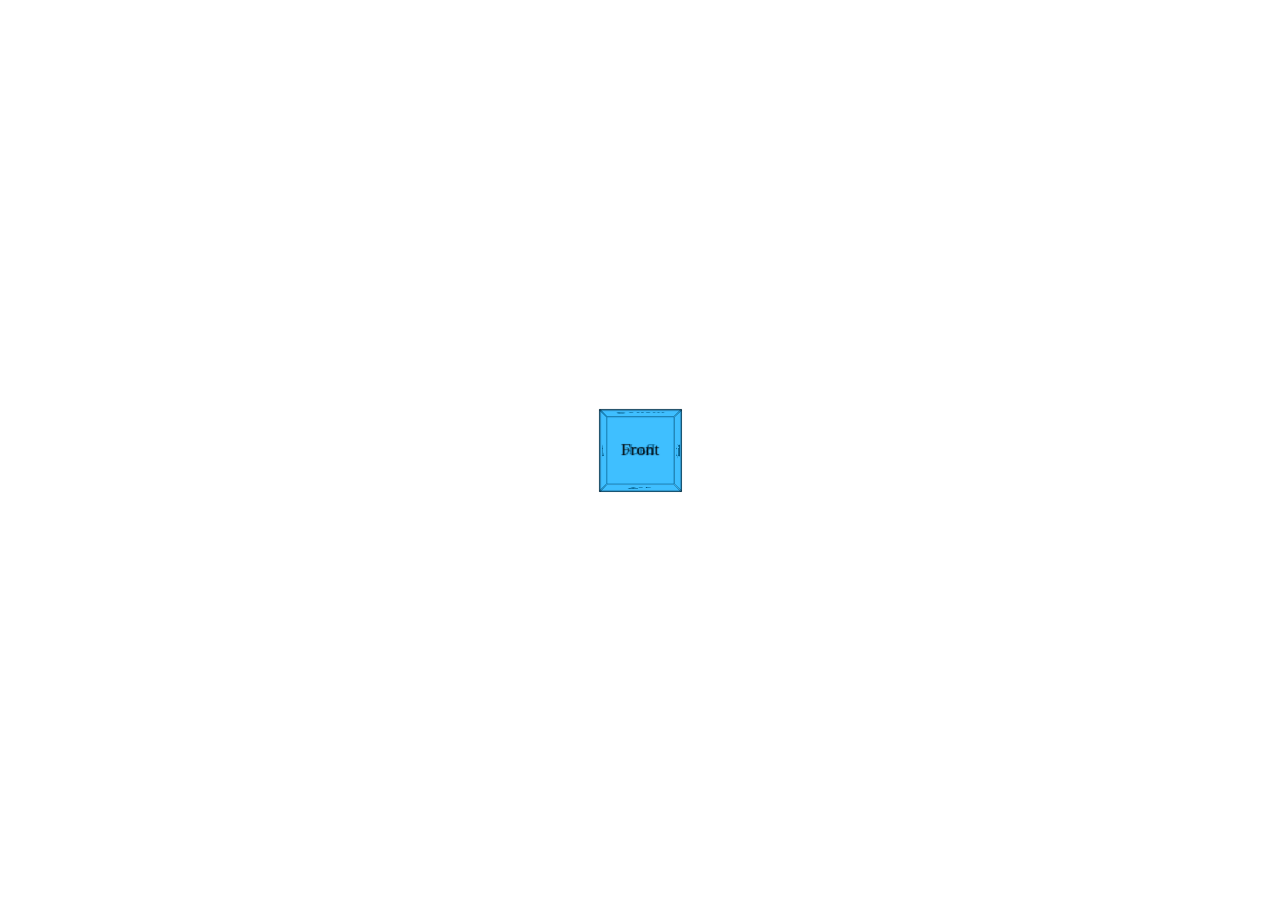
<file: 3d-cube/index.html>
<!DOCTYPE html>
<html lang="en">
  <head>
    <meta charset="UTF-8" />
    <meta name="viewport" content="width=device-width, initial-scale=1.0" />
    <meta http-equiv="X-UA-Compatible" content="ie=edge" />
    <link rel="stylesheet" href="styles.css" />
    <title>Cube</title>
  </head>
  <body>
    <div class="cube">
      <div class="side front">Front</div>
      <div class="side left">Left</div>
      <div class="side right">Right</div>
      <div class="side back">Back</div>
      <div class="side top">Top</div>
      <div class="side bottom">Bottom</div>
    </div>
  </body>
</html>
</file>
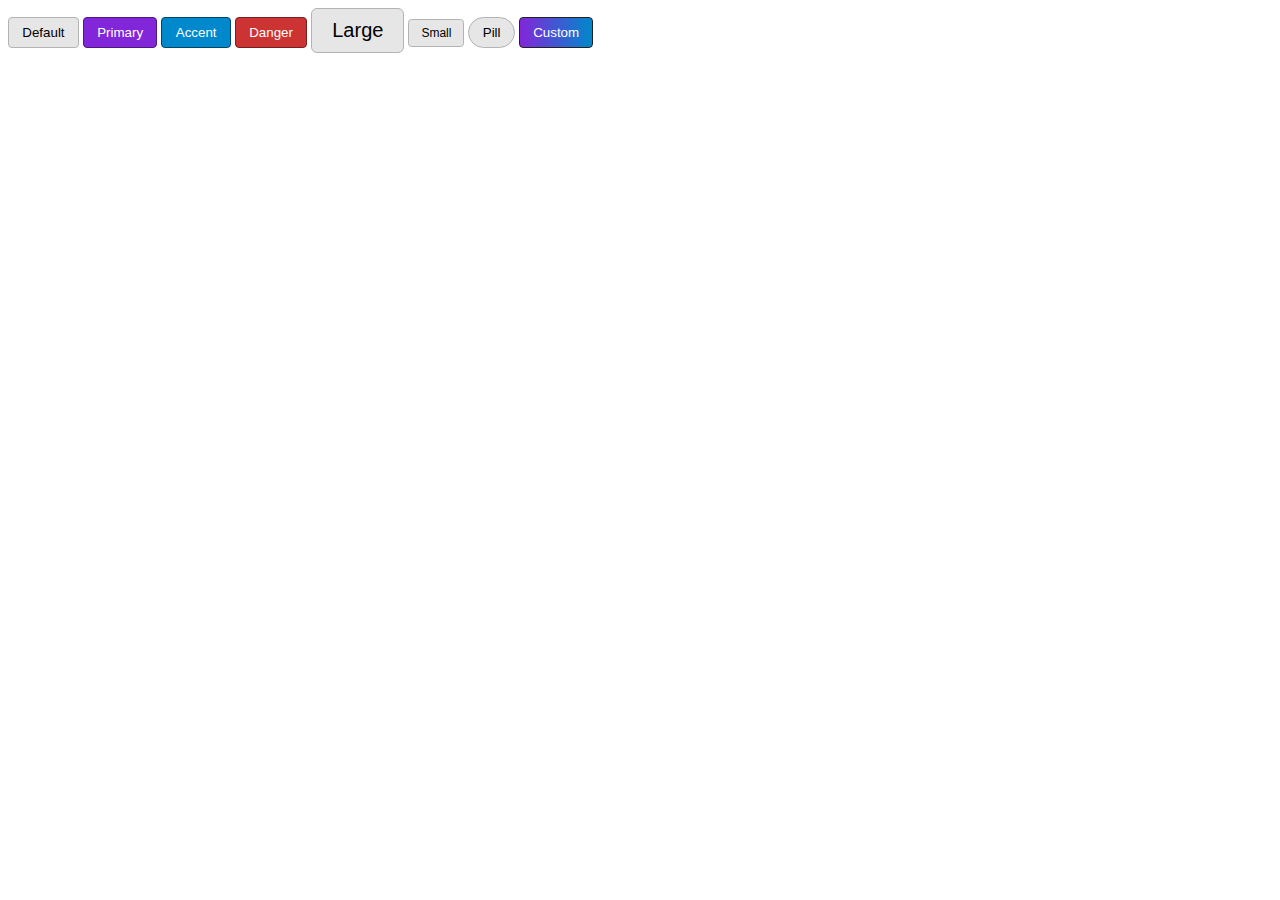
<file: btn-lib-adv/index.html>
<!DOCTYPE html>
<html lang="en">
  <head>
    <meta charset="UTF-8" />
    <meta name="viewport" content="width=device-width, initial-scale=1.0" />
    <meta http-equiv="X-UA-Compatible" content="ie=edge" />
    <link rel="stylesheet" href="styles.css" />
    <title>Button Library</title>
  </head>
  <body>
    <button class="btn">Default</button>
    <button class="btn btn-primary">Primary</button>
    <button class="btn btn-accent">Accent</button>
    <button class="btn btn-danger">Danger</button>
    <button class="btn btn-large">Large</button>
    <button class="btn btn-small">Small</button>
    <button class="btn btn-pill">Pill</button>
    <button class="btn btn-custom">Custom</button>
  </body>
</html>
</file>
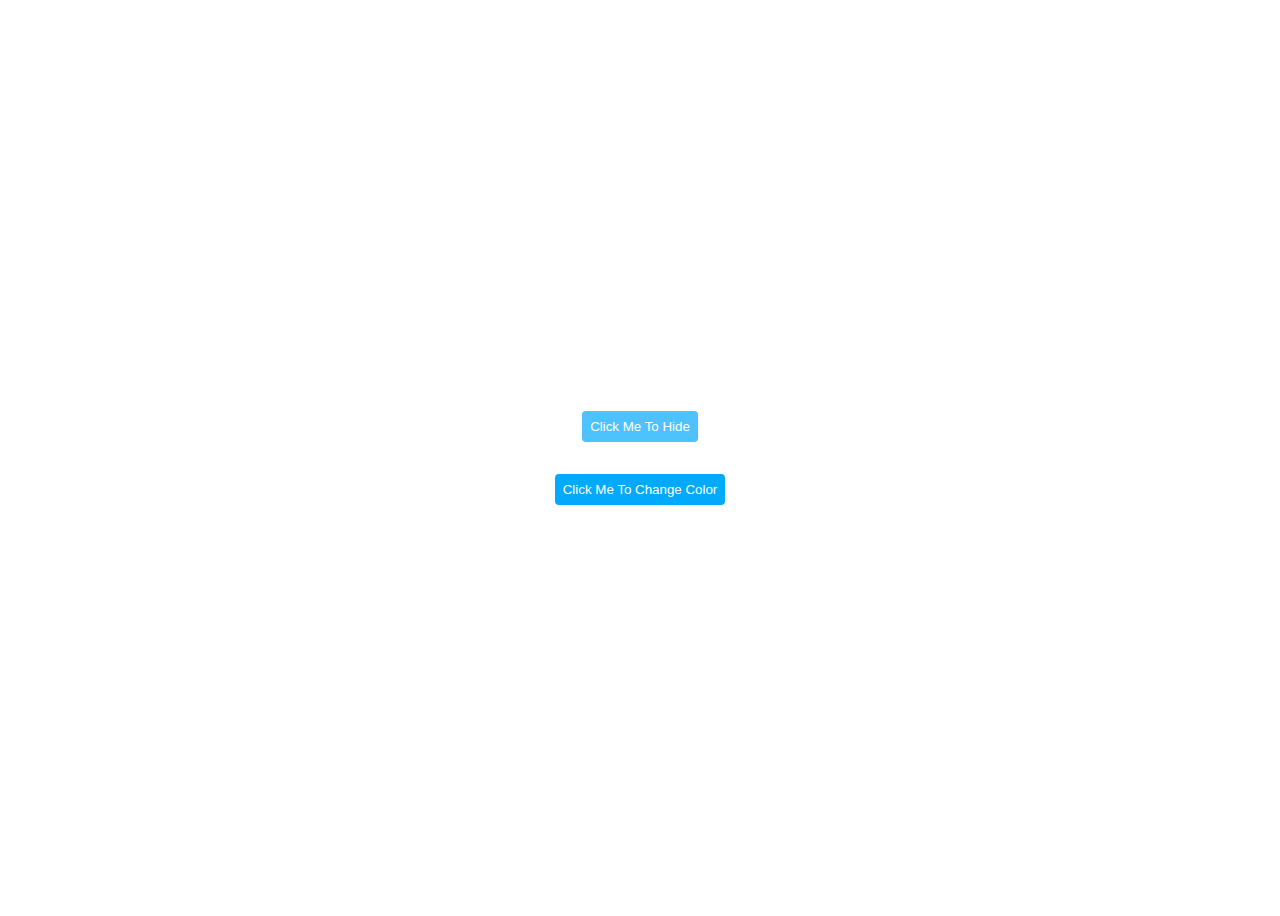
<file: button-transition/index.html>
<!DOCTYPE html>
<html lang="en">
  <head>
    <meta charset="UTF-8" />
    <meta name="viewport" content="width=device-width, initial-scale=1.0" />
    <meta http-equiv="X-UA-Compatible" content="ie=edge" />
    <link rel="stylesheet" href="styles.css" />
    <title>Button Animations</title>
  </head>
  <body class="body">
    <button class="btn btn-hide">Click Me To Hide</button>
    <button class="btn btn-color">Click Me To Change Color</button>
  </body>
</html>
</file>
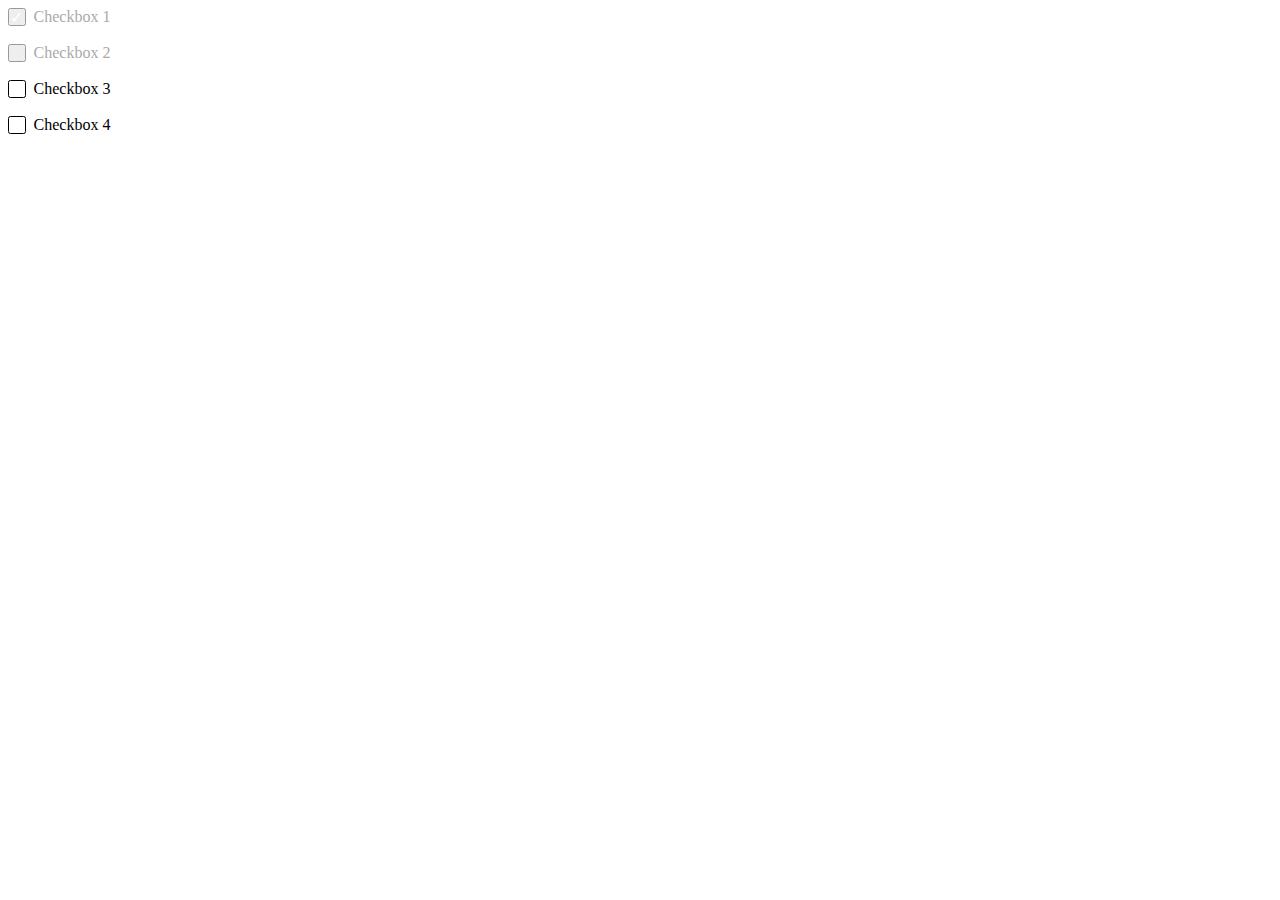
<file: custom-checkbox/index.html>
<!DOCTYPE html>
<html lang="en">
  <head>
    <meta charset="UTF-8" />
    <meta name="viewport" content="width=device-width, initial-scale=1.0" />
    <meta http-equiv="X-UA-Compatible" content="ie=edge" />
    <link rel="stylesheet" href="styles.css" />
    <title>Custom Checkbox</title>
  </head>
  <body>
    <input class="custom-checkbox" type="checkbox" id="cb1" disabled checked />
    <label for="cb1">Checkbox 1</label>
    <br />
    <input class="custom-checkbox" type="checkbox" id="cb2" disabled />
    <label for="cb2">Checkbox 2</label>
    <br />
    <input class="custom-checkbox" type="checkbox" id="cb3" />
    <label for="cb3">Checkbox 3</label>
    <br />
    <input class="custom-checkbox" type="checkbox" id="cb4" />
    <label for="cb4">Checkbox 4</label>
  </body>
</html>
</file>
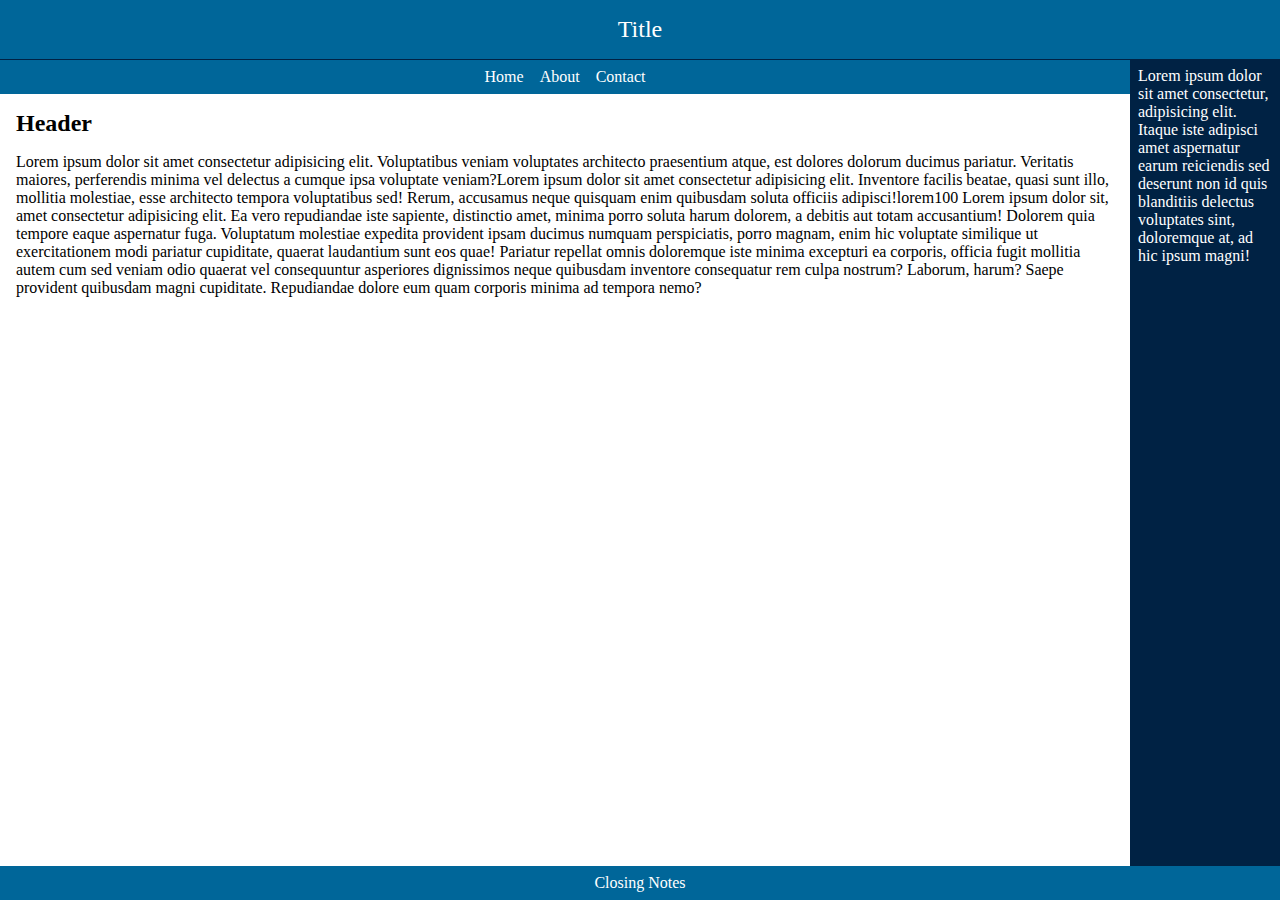
<file: home-page/index.html>
<!DOCTYPE html>
<html lang="en">
  <head>
    <meta charset="UTF-8" />
    <meta http-equiv="X-UA-Compatible" content="IE=edge" />
    <meta name="viewport" content="width=device-width, initial-scale=1.0" />
    <link rel="stylesheet" href="index.css" />
    <title>Document</title>
  </head>
  <body class="grid-container">
    <header class="header">Title</header>
    <nav class="nav-bar">
      <ul class="nav-list">
        <li>Home</li>
        <li>About</li>
        <li>Contact</li>
      </ul>
    </nav>
    <main class="content">
      <article>
        <h2>Header</h2>
        <p>
          Lorem ipsum dolor sit amet consectetur adipisicing elit. Voluptatibus veniam voluptates architecto praesentium
          atque, est dolores dolorum ducimus pariatur. Veritatis maiores, perferendis minima vel delectus a cumque ipsa
          voluptate veniam?Lorem ipsum dolor sit amet consectetur adipisicing elit. Inventore facilis beatae, quasi sunt
          illo, mollitia molestiae, esse architecto tempora voluptatibus sed! Rerum, accusamus neque quisquam enim
          quibusdam soluta officiis adipisci!lorem100 Lorem ipsum dolor sit, amet consectetur adipisicing elit. Ea vero
          repudiandae iste sapiente, distinctio amet, minima porro soluta harum dolorem, a debitis aut totam
          accusantium! Dolorem quia tempore eaque aspernatur fuga. Voluptatum molestiae expedita provident ipsam ducimus
          numquam perspiciatis, porro magnam, enim hic voluptate similique ut exercitationem modi pariatur cupiditate,
          quaerat laudantium sunt eos quae! Pariatur repellat omnis doloremque iste minima excepturi ea corporis,
          officia fugit mollitia autem cum sed veniam odio quaerat vel consequuntur asperiores dignissimos neque
          quibusdam inventore consequatur rem culpa nostrum? Laborum, harum? Saepe provident quibusdam magni cupiditate.
          Repudiandae dolore eum quam corporis minima ad tempora nemo?
        </p>
      </article>
    </main>
    <aside class="sidebar">
      Lorem ipsum dolor sit amet consectetur, adipisicing elit. Itaque iste adipisci amet aspernatur earum reiciendis
      sed deserunt non id quis blanditiis delectus voluptates sint, doloremque at, ad hic ipsum magni!
    </aside>
    <footer class="footer">Closing Notes</footer>
  </body>
</html>
</file>
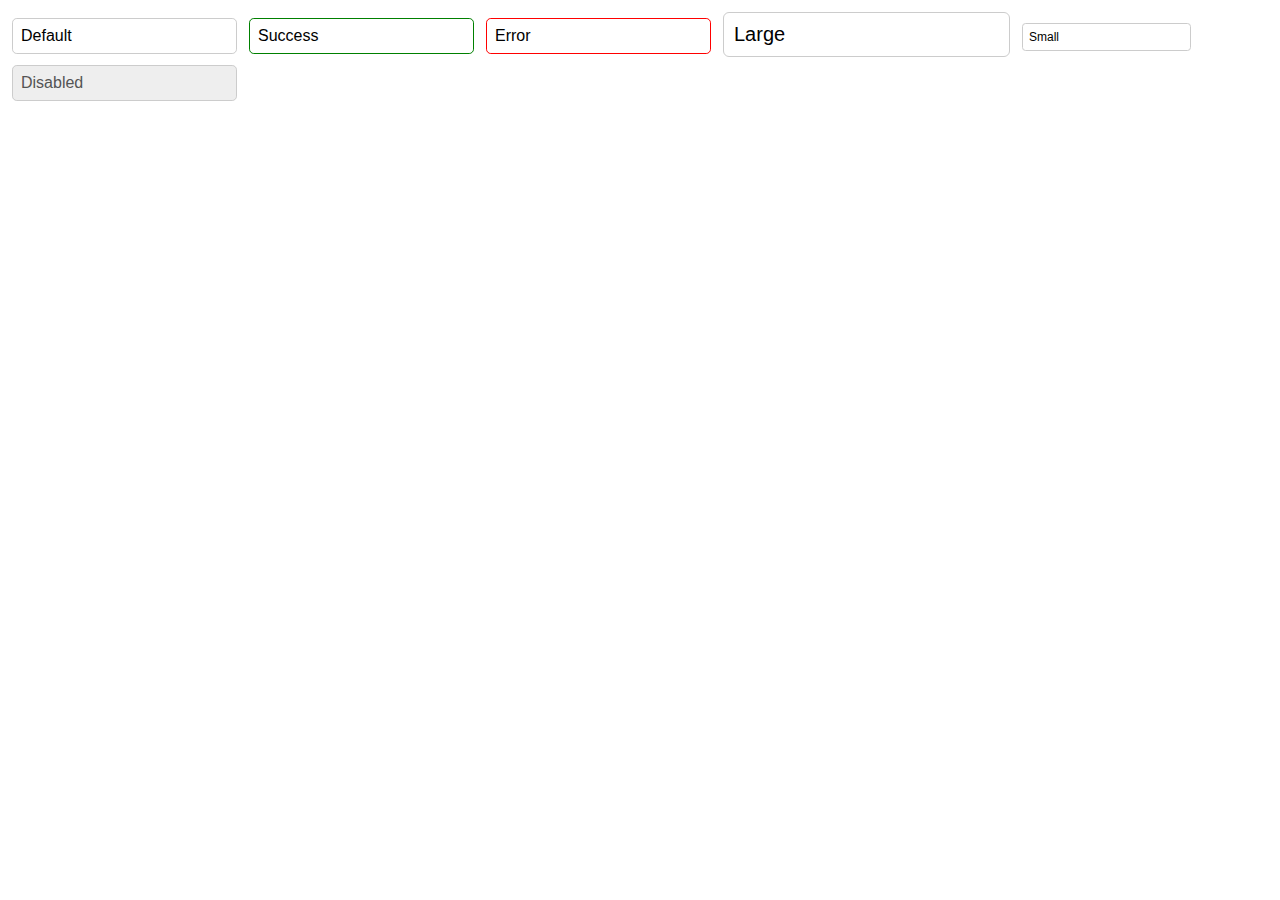
<file: input-component-library/index.html>
<!DOCTYPE html>
<html lang="en">
  <head>
    <meta charset="UTF-8" />
    <meta name="viewport" content="width=device-width, initial-scale=1.0" />
    <meta http-equiv="X-UA-Compatible" content="ie=edge" />
    <link rel="stylesheet" href="styles.css" />
    <title>Input Library</title>
  </head>
  <body>
    <input type="text" value="Default" class="input" />
    <input type="text" value="Success" class="input input-success" />
    <input type="text" value="Error" class="input input-error" />
    <input type="text" value="Large" class="input input-large" />
    <input type="text" value="Small" class="input input-small" />
    <input type="text" value="Disabled" disabled class="input" />
  </body>
</html>
</file>
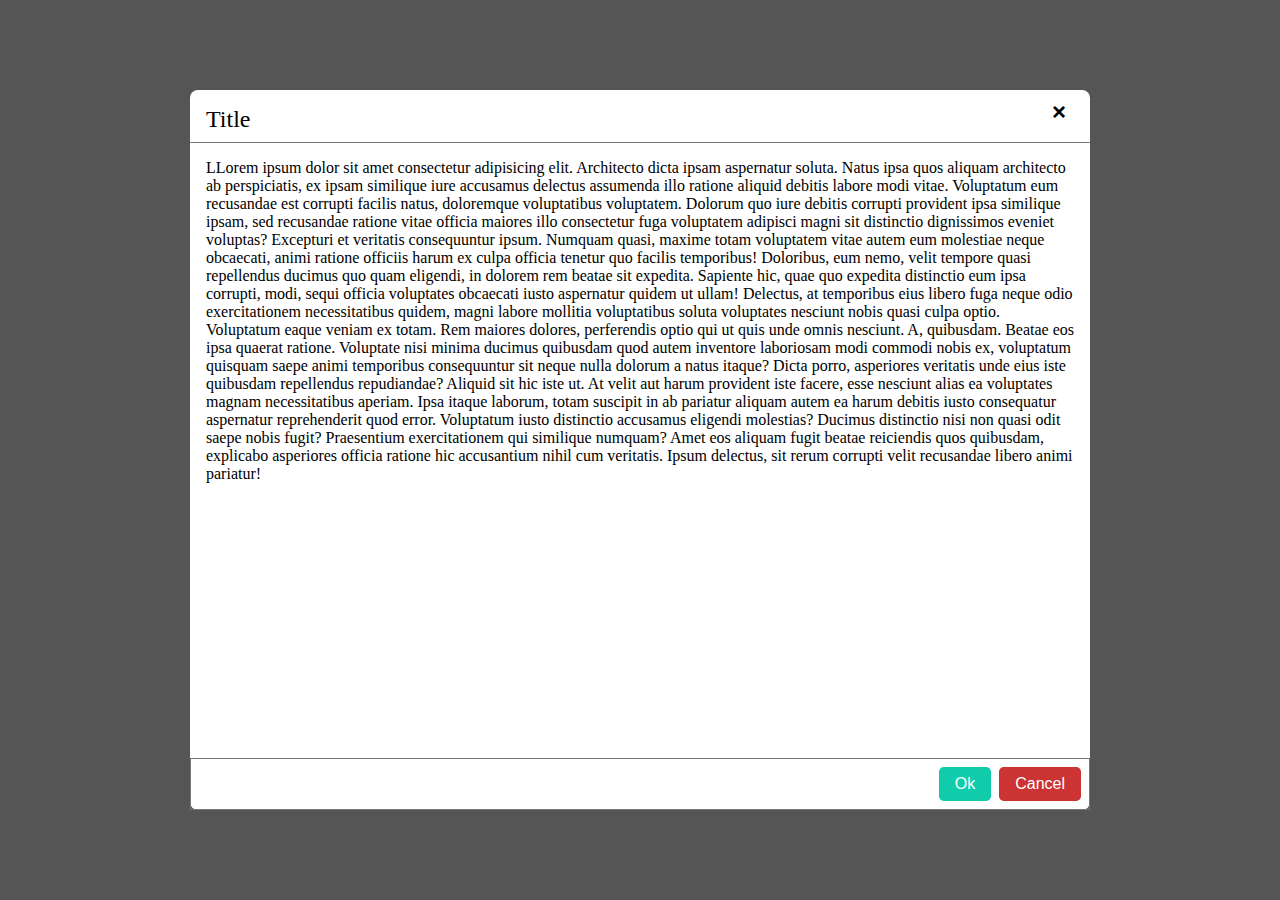
<file: modal/index.html>
<!DOCTYPE html>
<html lang="en">
  <head>
    <meta charset="UTF-8" />
    <meta name="viewport" content="width=device-width, initial-scale=1.0" />
    <meta http-equiv="X-UA-Compatible" content="ie=edge" />
    <link rel="stylesheet" href="styles.css" />
    <title>Modal</title>
  </head>
  <body>
    <div class="modal">
      <div class="header">
        <span class="title">Title</span>
        <button class="close-button">&times;</button>
      </div>
      <div class="body">
        LLorem ipsum dolor sit amet consectetur adipisicing elit. Architecto dicta ipsam aspernatur soluta. Natus ipsa
        quos aliquam architecto ab perspiciatis, ex ipsam similique iure accusamus delectus assumenda illo ratione
        aliquid debitis labore modi vitae. Voluptatum eum recusandae est corrupti facilis natus, doloremque voluptatibus
        voluptatem. Dolorum quo iure debitis corrupti provident ipsa similique ipsam, sed recusandae ratione vitae
        officia maiores illo consectetur fuga voluptatem adipisci magni sit distinctio dignissimos eveniet voluptas?
        Excepturi et veritatis consequuntur ipsum. Numquam quasi, maxime totam voluptatem vitae autem eum molestiae
        neque obcaecati, animi ratione officiis harum ex culpa officia tenetur quo facilis temporibus! Doloribus, eum
        nemo, velit tempore quasi repellendus ducimus quo quam eligendi, in dolorem rem beatae sit expedita. Sapiente
        hic, quae quo expedita distinctio eum ipsa corrupti, modi, sequi officia voluptates obcaecati iusto aspernatur
        quidem ut ullam! Delectus, at temporibus eius libero fuga neque odio exercitationem necessitatibus quidem, magni
        labore mollitia voluptatibus soluta voluptates nesciunt nobis quasi culpa optio. Voluptatum eaque veniam ex
        totam. Rem maiores dolores, perferendis optio qui ut quis unde omnis nesciunt. A, quibusdam. Beatae eos ipsa
        quaerat ratione. Voluptate nisi minima ducimus quibusdam quod autem inventore laboriosam modi commodi nobis ex,
        voluptatum quisquam saepe animi temporibus consequuntur sit neque nulla dolorum a natus itaque? Dicta porro,
        asperiores veritatis unde eius iste quibusdam repellendus repudiandae? Aliquid sit hic iste ut. At velit aut
        harum provident iste facere, esse nesciunt alias ea voluptates magnam necessitatibus aperiam. Ipsa itaque
        laborum, totam suscipit in ab pariatur aliquam autem ea harum debitis iusto consequatur aspernatur reprehenderit
        quod error. Voluptatum iusto distinctio accusamus eligendi molestias? Ducimus distinctio nisi non quasi odit
        saepe nobis fugit? Praesentium exercitationem qui similique numquam? Amet eos aliquam fugit beatae reiciendis
        quos quibusdam, explicabo asperiores officia ratione hic accusantium nihil cum veritatis. Ipsum delectus, sit
        rerum corrupti velit recusandae libero animi pariatur!
      </div>
      <div class="footer">
        <button class="btn btn-primary">Ok</button>
        <button class="btn btn-danger">Cancel</button>
      </div>
    </div>
  </body>
</html>
</file>
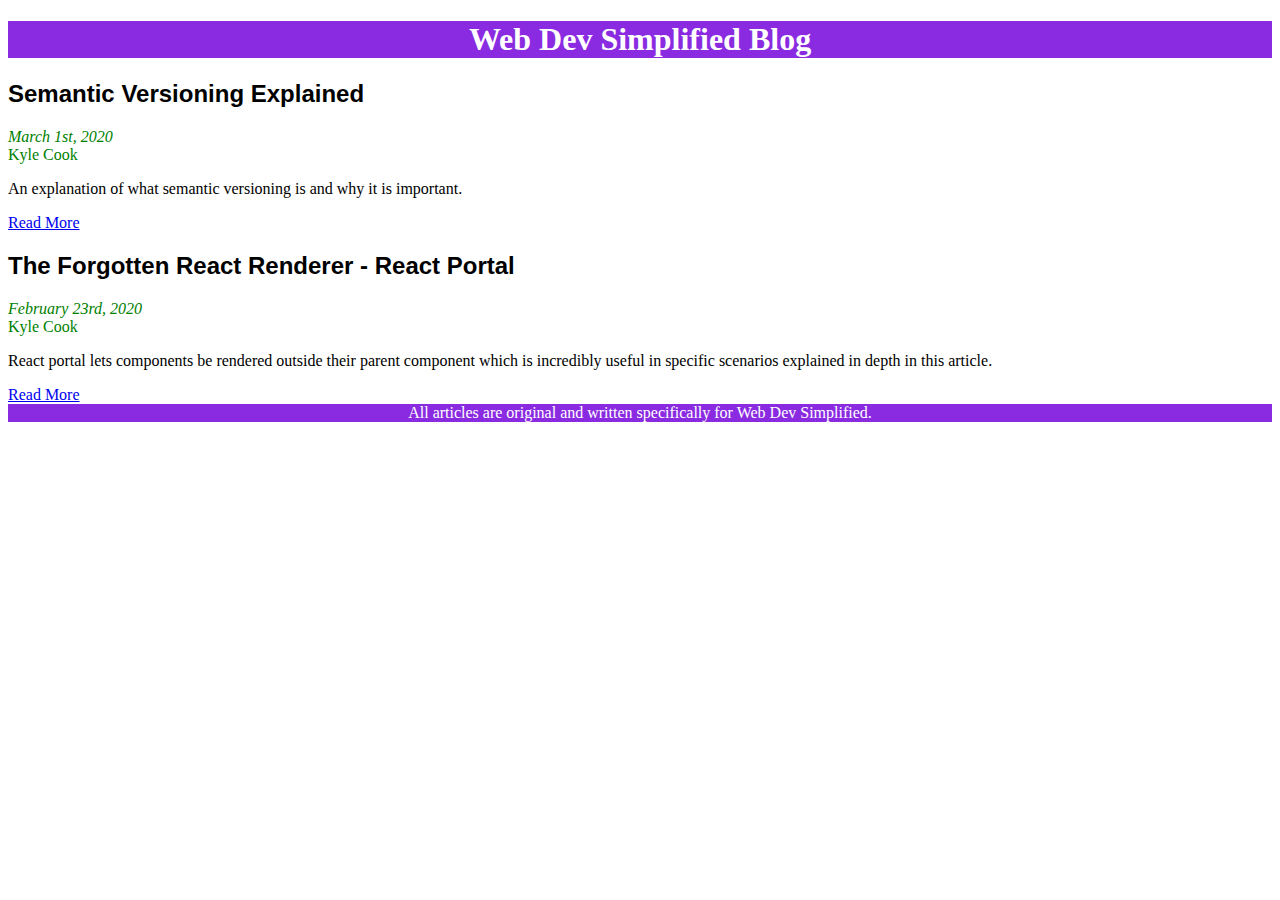
<file: simple-blog/index.html>
<!DOCTYPE html>
<html lang="en">
  <head>
    <meta charset="UTF-8" />
    <meta name="viewport" content="width=device-width, initial-scale=1.0" />
    <meta http-equiv="X-UA-Compatible" content="ie=edge" />
    <link rel="stylesheet" href="style.css" />
    <title>Web Dev Simplified - Blog</title>
  </head>
  <body>
    <header>
      <h1 class="header-text">Web Dev Simplified Blog</h1>
    </header>
    <main>
      <section>
        <article>
          <h2 class="article-title">Semantic Versioning Explained</h2>
          <div class="article-date">March 1st, 2020</div>
          <div class="article-author">Kyle Cook</div>
          <p>An explanation of what semantic versioning is and why it is important.</p>
          <a href="#">Read More</a>
        </article>
        <article>
          <h2 class="article-title">The Forgotten React Renderer - React Portal</h2>
          <div class="article-date">February 23rd, 2020</div>
          <div class="article-author">Kyle Cook</div>
          <p>
            React portal lets components be rendered outside their parent component which is incredibly useful in
            specific scenarios explained in depth in this article.
          </p>
          <a href="#">Read More</a>
        </article>
      </section>
    </main>
    <footer id="footer">All articles are original and written specifically for Web Dev Simplified.</footer>
  </body>
</html>
</file>
<file: 3d-cube/styles.css>
* {
  box-sizing: border-box;
}
body {
  display: flex;
  justify-content: center;
  align-items: center;
  min-height: 100vh;
  margin: 0;
  perspective: 400px;
}

.cube {
  display: flex;
  justify-content: center;
  align-items: center;
  transform-style: preserve-3d;
}

.cube:hover {
  animation: spin 5s linear infinite;
}

.side {
  --size: 75px;

  display: flex;
  justify-content: center;
  align-items: center;

  width: var(--size);
  height: var(--size);
  position: absolute;
  background-color: hsl(200, 100%, 50%, 0.5);
  border: 1px solid hsl(200, 100%, 10%);
  transform: rotateX(var(--rotate-x, 0)) rotateY(var(--rotate-y, 0)) translateZ(calc(var(--size) / 2));
}

.right {
  --rotate-y: 90deg;
}

.left {
  --rotate-y: -90deg;
}

.top {
  --rotate-x: -90deg;
}

.bottom {
  --rotate-x: 90deg;
}

.back {
  --rotate-y: 180deg;
}

@keyframes spin {
  0% {
    transform: rotateX(0) rotateY(0);
  }
  100% {
    transform: rotateX(360deg) rotateY(360deg);
  }
}
</file>
<file: btn-lib-adv/styles.css>
* {
  box-sizing: border-box;
}

.btn {
  --background-hue: 0;
  --background-saturation: 0%;
  --background-lightness: 90%;
  --border-lightness: calc(var(--background-lightness) - 20%);

  background-color: hsl(var(--background-hue), var(--background-saturation), var(--background-lightness));
  border: 1px solid hsl(var(--background-hue), var(--background-saturation), var(--border-lightness));

  outline: none;
  cursor: pointer;
  padding: 0.5em 1em;
  border-radius: 0.3em;
}

.btn:hover,
.btn:focus {
  background-color: hsl(var(--background-hue), var(--background-saturation), calc(var(--background-lightness) - 10%));
  box-shadow: 0 0 5px 0 hsl(var(--background-hue), var(--background-saturation), var(--border-lightness));
}

.btn.btn-primary {
  --background-hue: 271;
  --background-saturation: 70%;
  --background-lightness: 50%;
  color: white;
}

.btn.btn-accent {
  --background-hue: 200;
  --background-saturation: 100%;
  --background-lightness: 40%;
  color: white;
}

.btn.btn-danger {
  --background-hue: 0;
  --background-saturation: 60%;
  --background-lightness: 50%;
  color: white;
}

.btn.btn-large {
  font-size: 1.25rem;
}

.btn.btn-small {
  font-size: 0.75rem;
}

.btn.btn-pill {
  border-radius: 1000000px;
}

.btn.btn-custom {
  background: linear-gradient(to right, hsl(271, 70%, 50%), hsl(200, 100%, 40%));
  color: white;
  border-color: #222;
}

.btn.btn-custom:hover,
.btn.btn-custom:focus {
  background: linear-gradient(to right, hsl(271, 70%, 40%), hsl(200, 100%, 30%));
  border-color: black;
  box-shadow: 0 0 5px 0 black;
}
</file>
<file: button-transition/styles.css>
* {
  box-sizing: border-box;
}

.body {
  height: 100vh;
  display: flex;
  justify-content: center;
  flex-direction: column;
  align-items: center;
}

.btn {
  background-color: hsl(200, 98%, 50%);
  border: none;
  border-radius: 0.3em;
  color: white;
  padding: 0.5rem;
  transition: all 1s;
  text-align: center;
}

.btn-hide {
  opacity: 0.7;
  margin-bottom: 2rem;
}
.btn-hide:hover {
  opacity: 1;
}

.btn-hide:focus {
  opacity: 0;
}

.btn-color:focus {
  background-color: hsl(20, 100%, 50%);
  color: black;
}
</file>
<file: custom-checkbox/styles.css>
*,
*::before,
*::after {
  box-sizing: border-box;
}

.custom-checkbox + label {
  display: flex;
  align-items: center;
  cursor: pointer;
}

.custom-checkbox {
  position: absolute;
  left: -9999px;
  opacity: 0;
}

.custom-checkbox + label::before {
  content: "";
  width: 1.1em;
  height: 1.1em;
  border: 0.05em solid black;
  margin-right: 0.5em;
  border-radius: 0.15em;
}

.custom-checkbox:focus + label::before {
  box-shadow: 0 0 20px 0 black;
}
.custom-checkbox:checked + label::before {
  content: "✓";
  display: flex;
  justify-content: center;
  align-items: center;
  background-color: #069;
  color: white;
}

.custom-checkbox + label:hover::before {
  background-color: #0af;
}

.custom-checkbox:disabled + label {
  color: #aaa;
  cursor: not-allowed;
}

.custom-checkbox:disabled + label::before {
  background-color: #eee;
  border-color: #999;
}
</file>
<file: home-page/index.css>
* {
  box-sizing: border-box;
}

.grid-container {
  display: grid;
  grid-template-columns: 1fr 150px;
  grid-template-rows: auto auto 1fr auto;
  grid-template-areas:
    "header header"
    "nav sidebar"
    "content sidebar"
    "footer footer";
  margin: 0;
  min-height: 100vh;
}

.header {
  grid-area: header;
  font-size: 1.5rem;
  text-align: center;
  background-color: #069;
  padding: 1rem;
  color: white;
}
.nav-bar {
  grid-area: nav;
  background-color: #069;
  color: white;
  border-top: 1px solid #024;
}
.nav-list {
  display: flex;
  justify-content: center;
  list-style: none;
  margin: 0;
  padding: 0;
}

.nav-list li {
  padding: 0.5rem;
}

.content {
  grid-area: content;
  margin: 1rem;
}
.content h2 {
  margin: 0;
}
.sidebar {
  grid-area: sidebar;
  background-color: #024;
  color: white;
  padding: 0.5rem;
}
.footer {
  grid-area: footer;
  background-color: #069;
  color: white;
  padding: 0.5rem;
  text-align: center;
}
</file>
<file: input-component-library/styles.css>
.input {
  margin: 0.25rem;
  padding: 0.5em;
  border: 0.75px solid #ccc;
  border-radius: 0.3em;
  outline: none;
  font-size: inherit;
}

.input-success {
  border: 0.75px solid green;
}

.input-success:focus {
  border: 0.75px solid green;
  box-shadow: 0 0 5px 0 green;
}

.input-error {
  border: 0.75px solid red;
}

.input-error:focus {
  border: 0.75px solid red;
  box-shadow: 0 0 5px 0 red;
}

.input-large {
  font-size: 1.25rem;
}
.input-small {
  font-size: 0.75rem;
}

.input:disabled {
  background-color: #eee;
  cursor: not-allowed;
}
</file>
<file: modal/styles.css>
* {
  box-sizing: border-box;
}

body {
  display: flex;
  align-items: center;
  justify-content: center;
  height: 100vh;
  margin: 0;
  background-color: #555;
}

.modal {
  height: 80vh;
  width: 900px;
  max-width: 80%;
  background-color: #fff;
  border-radius: 8px;
  display: flex;
  flex-direction: column;
}

.header {
  display: flex;
  border-bottom: 1px solid #777;
  justify-content: space-between;
  padding: 0 1rem;
  padding-bottom: 0.5rem;
}

.title {
  font-size: 1.5rem;
  padding-top: 1rem;
}

.close-button {
  background: none;
  border: none;
  font-size: 1.5rem;
  font-weight: bold;
  padding: 0.5rem;
  margin: 0;
  cursor: pointer;
  align-self: start;
  padding-top: 0.5rem;
}

.body {
  flex-grow: 1;
  overflow: auto;
  padding: 1rem;
}

.footer {
  display: flex;
  justify-content: end;
  padding: 0.5rem;
  border: 1px solid #777;
}

.footer .btn {
  margin-left: 0.5rem;
}

.btn {
  padding: 0.5rem 1rem;
  font-size: inherit;
  border-radius: 0.3rem;
  border: none;
  color: white;
  cursor: pointer;
}
.btn-primary {
  background-color: #1ca;
}
.btn-primary:hover,
.btn-primary:focus {
  background-color: #0a8;
}

.btn-danger {
  background-color: #c33;
}

.btn-danger:hover,
.btn-danger:focus {
  background-color: #a11;
}
</file>
<file: simple-blog/style.css>
header,
#footer {
  background-color: blueviolet;
}
.header-text,
#footer {
  color: white;
  text-align: center;
}

.article-title {
  font-family: Arial;
}

.article-date {
  font-style: italic;
}
.article-author,
.article-date {
  color: green;
}
</file>
